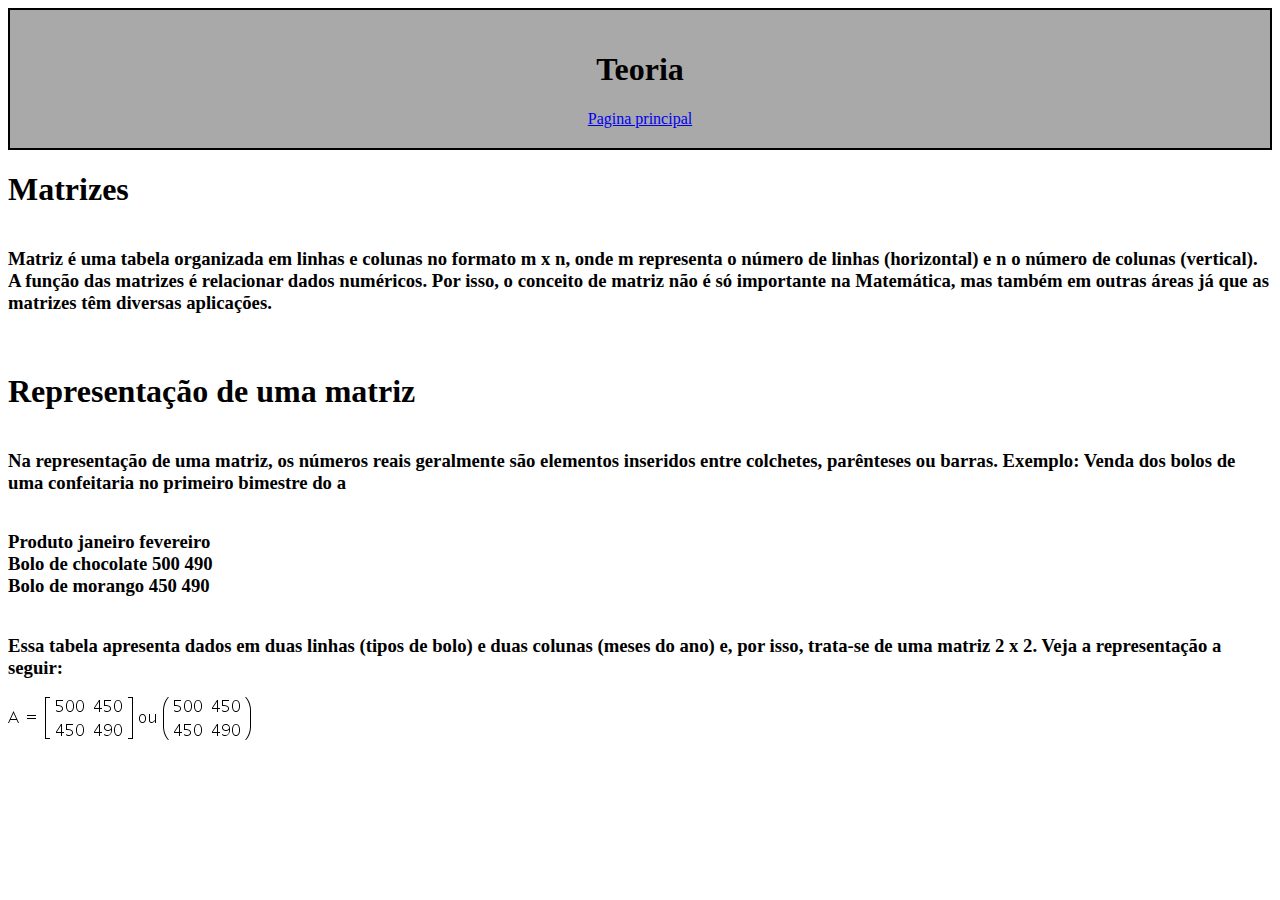
<file: jhonnes.html>
<!DOCTYPE html>
<html lang="en">
<head>
    <meta charset="UTF-8">
    <meta name="viewport" content="width=device-width, initial-scale=1.0">
    <link rel="stylesheet" href="style.css">
    <title>Document</title>
</head>
<body>
    <header>
        <h1>Teoria</h1>
        <a href="index.html">Pagina principal</a>
    </header>
    <h1 class="teoria">Matrizes</h1>
        <h3 class="Teoria1">
             Matriz é uma tabela organizada em linhas e colunas no formato m x n, onde m representa o número de linhas (horizontal) e n o número de colunas (vertical).
            A função das matrizes é relacionar dados numéricos. Por isso, o conceito de matriz não é só importante na Matemática, mas também em outras áreas já que as matrizes têm diversas aplicações.
        </h3><br>

        <h1>Representação de uma matriz</h1>
        <h3>Na representação de uma matriz, os números reais geralmente são elementos inseridos entre colchetes, parênteses ou barras.
            Exemplo: Venda dos bolos de uma confeitaria no primeiro bimestre do a
        </h3>

        <h3>
            Produto                      janeiro   fevereiro
            <br>	             	
            Bolo de chocolate             500       490
            <br>	                 	  
            Bolo de morango               450	    490	              
        </h3>
        <h3>
            Essa tabela apresenta dados em duas linhas (tipos de bolo) e duas colunas (meses do ano) e, por isso, trata-se de uma matriz 2 x 2. Veja a representação a seguir:
        </h3>
        <img src="[data-uri]" alt="">
</body>
</html>
</file>
<file: style.css>
.titulo{
    text-align: center;
    align-items: center;
}
body{
    display: grid;
    grid-template-areas: 
    "cabe" "cabe"
    "brac" "brac"
    "prin" "prin"
    "roda" "roda";
}
.verde{
    color: green;
}
.vermelho{
    color: red;
}

header{
    background-color: darkgrey;
    color: black;
    padding: 20px;
    text-align: center;
    align-items: center;
    border: solid 2px black;
}
nav{
    background-color: #555;
    color: #fff;
    padding: 10px;
}
nav ul {
    list-style-type: none;
    padding: 0;
    margin: 0;
    display: flex;
    justify-content: center;
}
nav ul li{
    color: #fff;
    text-decoration: none;
}
nav ul li a{
    margin: 0 10px;
}
main{
    border: solid 2px black;
}
.rodape{
    background-color: darkgrey;
    color: black;
    height: auto;
    width: 100%;
    font-size: 14px;
    font-family: helvetica;
    border: solid black 2px;
}
.rodape a{
    text-decoration: none;
    color: white;
}
.rodape p{
    margin-bottom: 5px;
}
.rodape-div{
    display: flex;
    flex-wrap: wrap;
    width:100%;
    margin: auto;
    align-items: stretch;
    padding: 60px 10px 40px 10px;
}
.rodape-div-1, .rodape-div-2, .rodape-div-3, .rodape-div-4{
    display: flex;
    width: calc(100% / 4 - 20px);
    padding: 10px;
}
.rodape span{
    font-size: 20px;
    color: white;
}
.rodape-direitos{
    width: calc(100% - 20px);
    background-color: black;
    padding: 10px;
    margin: 0px;
    text-align: center;
}
</file>
